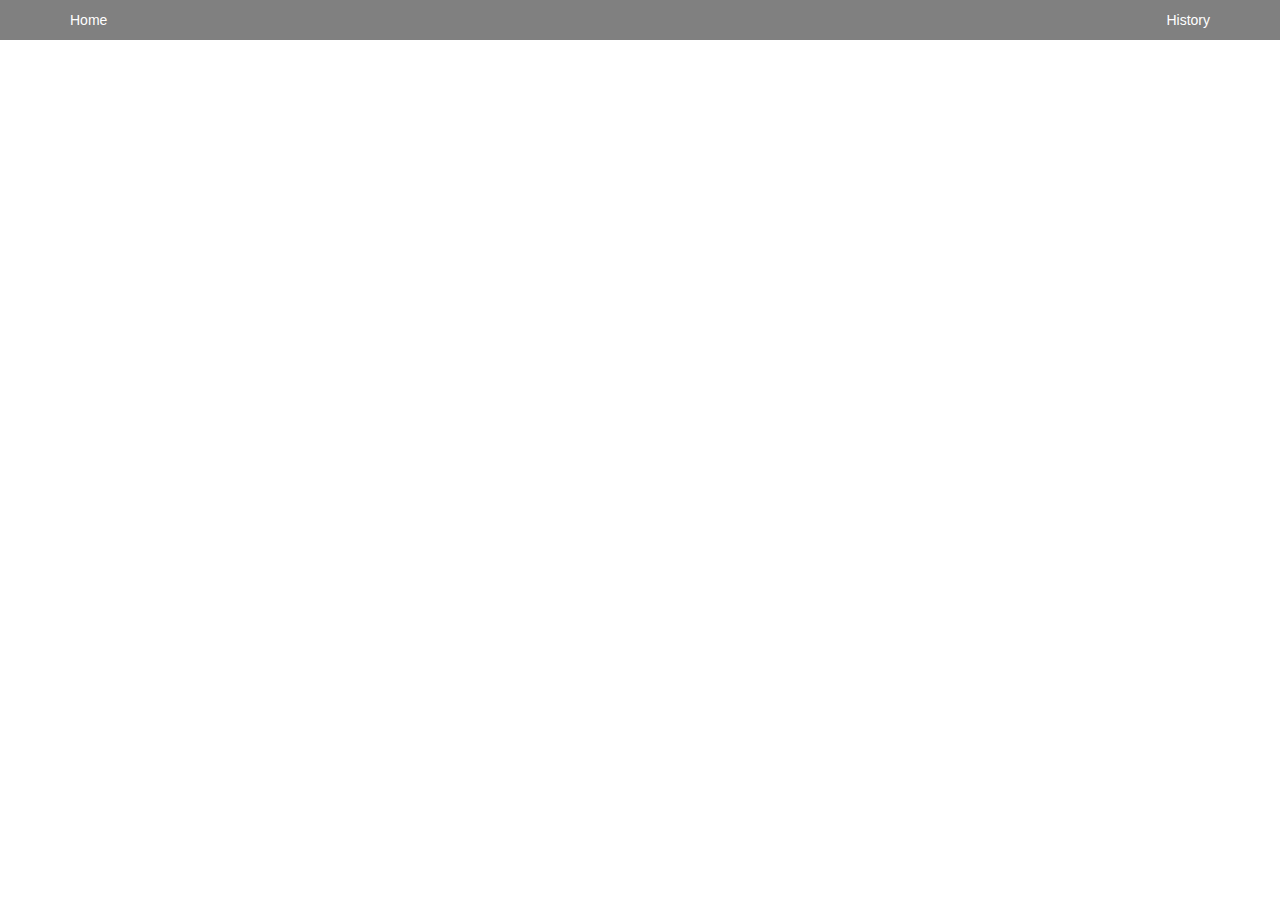
<file: app/index.html>
<!DOCTYPE html>
<html lang="en" ng-app="myApp">

<head>
    <title>Accedo</title>

    <meta charset="utf-8" />
    <meta name="format-detection" content="telephone=no" />
    <!-- WARNING: for iOS 7, remove the width=device-width and height=device-height attributes. See https://issues.apache.org/jira/browse/CB-4323 -->
    <meta name="viewport" content="width=device-width, initial-scale=1, user-scalable=0" />
    <meta name="msapplication-tap-highlight" content="no" />

    <link rel="stylesheet" type="text/css" href="css/bootstrap.min.css" />
    <link rel="stylesheet" type="text/css" href="css/bootstrap-theme.min.css" />
    <link rel="stylesheet" type="text/css" href="css/idangerous.swiper.css" />
    <link rel="stylesheet" type="text/css" href="css/style.css" />

</head>

<body>

    <div class="header">
        <div class="container">
            <a href="#/movie_list" class="home">Home</a>
            <a href="#/movie_history" class="history">History</a>
        </div>
    </div>

    <div ng-view></div>

    <script type="text/javascript" src="js/jquery-1.11.0.min.js"></script>
    <script type="text/javascript" src="lib/angular/angular.min.js"></script>
    <script type="text/javascript" src="lib/angular/angular-route.min.js"></script>
    <script type="text/javascript" src="lib/angular/angular-sanitize.min.js"></script>
    <script type="text/javascript" src="js/bootstrap.min.js"></script>
    <script type="text/javascript" src="js/idangerous.swiper.js"></script>

    <script type="text/javascript" src="js/app.js"></script>

    <script type="text/javascript" src="js/services/paramServices.js"></script>
    <script type="text/javascript" src="js/services/movieServices.js"></script>

    <script type="text/javascript" src="js/controllers/movieCtrl.js"></script>
    <script>
        var swiper = new Swiper('.swiper-container');
    </script>


</body>

</html>
</file>
<file: app/css/style.css>
.swiper-container {
  width: 100%;
  margin: 20px auto;
}
.swiper-slide-active img {
  border: 6px solid blue;
  width: 110% !important;
}
.image-active img {
  border: 6px solid blue;
  width: 105% !important;
}
.clear_history {
  cursor: pointer;
}
.header {
  background-color: grey;
}
.header a {
  padding: 10px 0;
  color: white;
}
.header .home {
  float: left;
}
.header .history {
  float: right;
}
</file>
